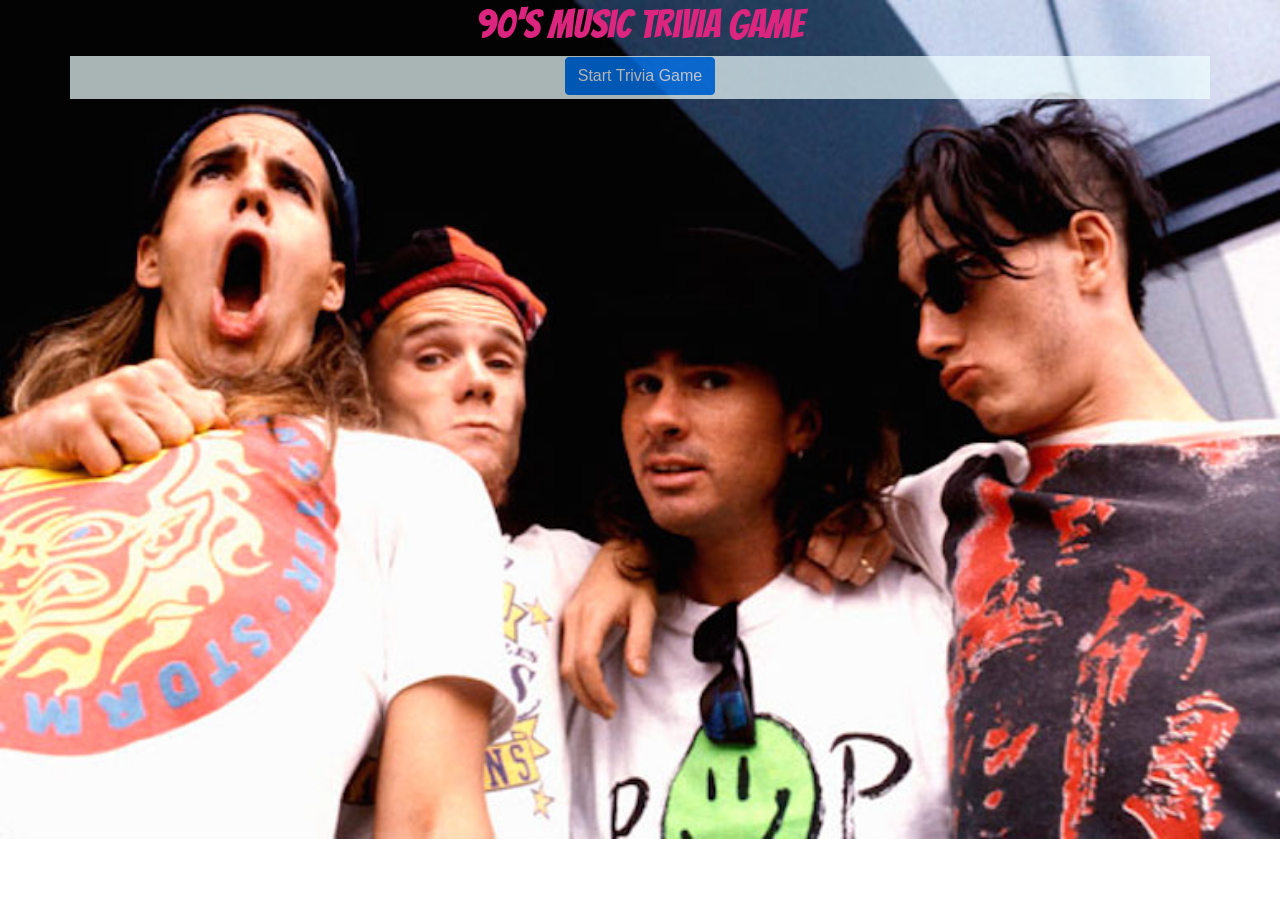
<file: index.html>
<!DOCTYPE html>
<html lang="en">
<head>
    <meta charset="UTF-8">
    <meta name="viewport" content="width=device-width, initial-scale=1.0">
    <meta http-equiv="X-UA-Compatible" content="ie=edge">
    <title>Homework05 - Jeff Mihalsky</title>

    <link rel="stylesheet" type="text/css" href="assets/css/reset.css">

    <link rel="stylesheet" href="https://stackpath.bootstrapcdn.com/bootstrap/4.1.3/css/bootstrap.min.css" integrity="sha384-MCw98/SFnGE8fJT3GXwEOngsV7Zt27NXFoaoApmYm81iuXoPkFOJwJ8ERdknLPMO" crossorigin="anonymous">

    <link href="https://fonts.googleapis.com/css?family=Bangers" rel="stylesheet">

    <link rel="stylesheet" type="text/css" href="assets/css/trivia.css">
</head>
<body>
    <header>
        <h1>90's Music Trivia Game</h1>
    </header>
    <div class="container">
        <div class="row">
            <div class="col-md-2"></div>
            <div id="timer" class="col-xs-12 col-sm-12 col-md-8"></div>
            <div class="col-md-2"></div>
        </div>
        <div class="row">
            <div class="col-md-2"></div>
            <div id="start" class="col-xs-12 col-sm-12 col-md-8">
                <button id="start_btn" class="btn btn-primary">Start Trivia Game</button>
            </div>
            <div class="col-md-2"></div>
        </div>
        <div class="row">
            <!-- <form> -->
                <div class="col-md-2"></div>
                <div class="col-xs-12 col-sm-12 col-md-8 sub">
                    <form class="ques-space"></form>
                </div>
                <div class="col-md-2"></div>
            <!-- </form> -->
        </div>
        <div class="row">
            <div class="col-md-2"></div>
            <div class="col-xs-12 col-sm-12 col-md-8 sub">
                <button id="submit" class="btn btn-primary">Submit</button>
            </div>
            <div class="col-md-2"></div>
        </div>
        <div class="row">
            <div class="col-md-2"></div>
            <div class="col-xs-12 col-sm-12 col-md-8 sub">
                <button id="reset" class="btn btn-primary">Try Again</button>
            </div>
            <div class="col-md-2"></div>
        </div>
        <div class="row">
            <div class="col-md-2"></div>
            <div class="col-xs-12 col-sm-12 col-md-8 sub">
                <button id="lvl2" class="btn btn-primary">Try Level 2?</button>
            </div>
            <div class="col-md-2"></div>
        </div>
    </div>
    <footer></footer>
    <script src="https://code.jquery.com/jquery-3.3.1.slim.min.js" integrity="sha384-q8i/X+965DzO0rT7abK41JStQIAqVgRVzpbzo5smXKp4YfRvH+8abtTE1Pi6jizo" crossorigin="anonymous"></script>
    <script src="https://cdnjs.cloudflare.com/ajax/libs/popper.js/1.14.3/umd/popper.min.js" integrity="sha384-ZMP7rVo3mIykV+2+9J3UJ46jBk0WLaUAdn689aCwoqbBJiSnjAK/l8WvCWPIPm49" crossorigin="anonymous"></script>
    <script src="https://stackpath.bootstrapcdn.com/bootstrap/4.1.3/js/bootstrap.min.js" integrity="sha384-ChfqqxuZUCnJSK3+MXmPNIyE6ZbWh2IMqE241rYiqJxyMiZ6OW/JmZQ5stwEULTy" crossorigin="anonymous"></script>

    <script src="assets/javascript/app.js"></script>
</body>
</html>
</file>
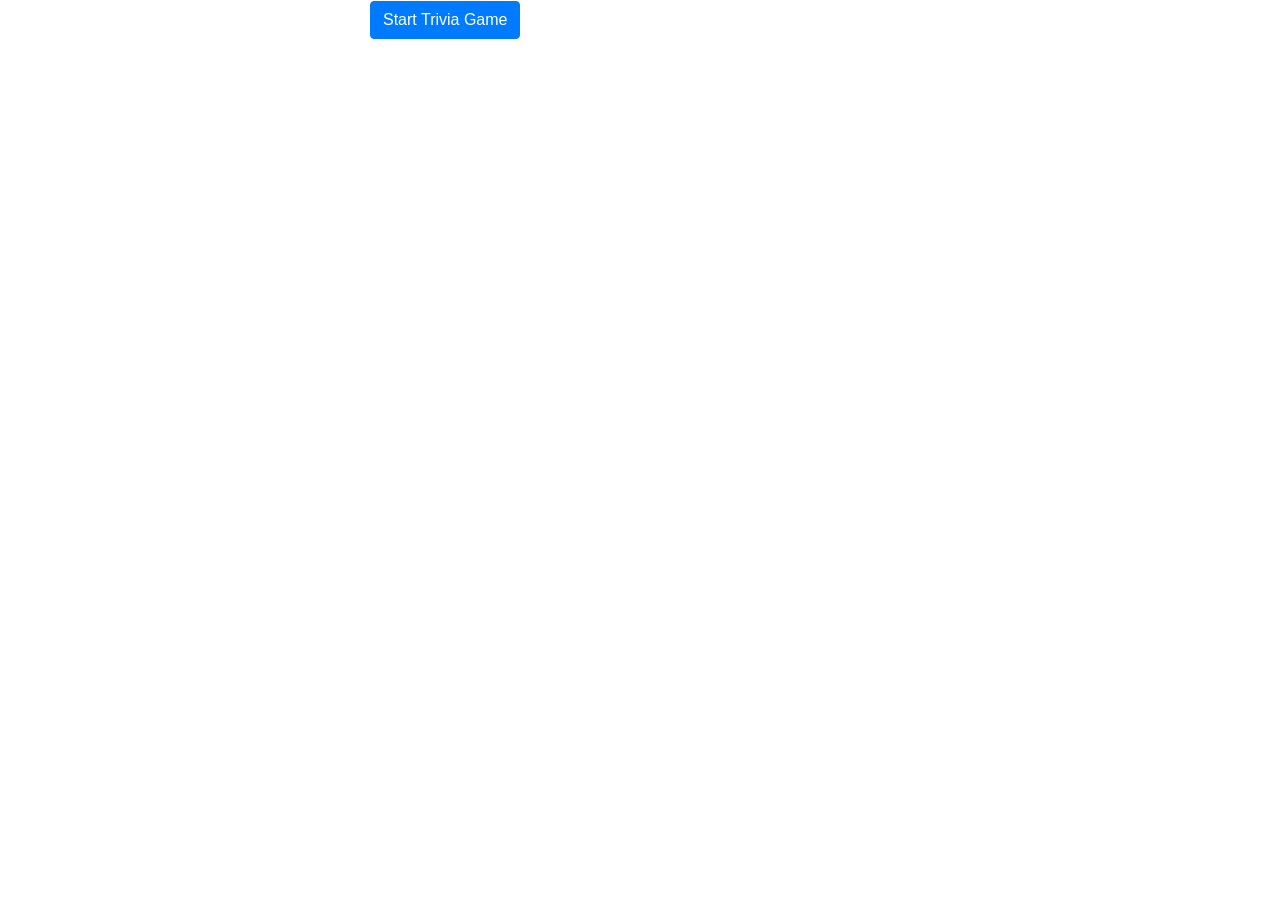
<file: quiz01.html>
<!DOCTYPE html>
<html lang="en">
<head>
    <meta charset="UTF-8">
    <meta name="viewport" content="width=device-width, initial-scale=1.0">
    <meta http-equiv="X-UA-Compatible" content="ie=edge">
    <title>Homework05 - Jeff Mihalsky</title>

    <link rel="stylesheet" type="text/css" href="assets/css/reset.css">

    <link rel="stylesheet" href="https://stackpath.bootstrapcdn.com/bootstrap/4.1.3/css/bootstrap.min.css" integrity="sha384-MCw98/SFnGE8fJT3GXwEOngsV7Zt27NXFoaoApmYm81iuXoPkFOJwJ8ERdknLPMO" crossorigin="anonymous">
</head>
<body>
    <header></header>
    <div class="container">
        <div class="row">
            <div class="col-md-3"></div>
            <div id="timer" class="col-xs-12 col-sm-12 col-md-6"></div>
            <div class="col-md-3"></div>
        </div>
        <div class="row">
            <div class="col-md-3"></div>
            <div id="start" class="col-xs-12 col-sm-12 col-md-6">
                <button id="start_btn" class="btn btn-primary">Start Trivia Game</button>
            </div>
            <div class="col-md-3"></div>
        </div>
        <div class="row">
            <div class="col-md-3"></div>
            <div class="col-xs-12 col-sm-12 col-md-6 ques-space"></div>
            <div class="col-md-3"></div>
        </div>
    </div>
    <footer></footer>
    <script src="https://code.jquery.com/jquery-3.3.1.slim.min.js" integrity="sha384-q8i/X+965DzO0rT7abK41JStQIAqVgRVzpbzo5smXKp4YfRvH+8abtTE1Pi6jizo" crossorigin="anonymous"></script>
    <script src="https://cdnjs.cloudflare.com/ajax/libs/popper.js/1.14.3/umd/popper.min.js" integrity="sha384-ZMP7rVo3mIykV+2+9J3UJ46jBk0WLaUAdn689aCwoqbBJiSnjAK/l8WvCWPIPm49" crossorigin="anonymous"></script>
    <script src="https://stackpath.bootstrapcdn.com/bootstrap/4.1.3/js/bootstrap.min.js" integrity="sha384-ChfqqxuZUCnJSK3+MXmPNIyE6ZbWh2IMqE241rYiqJxyMiZ6OW/JmZQ5stwEULTy" crossorigin="anonymous"></script>

    <script src="assets/javascript/app.js"></script>
</body>
</html>
</file>
<file: assets/css/trivia.css>
body{
    background: url("../images/rchp.jpg");
    background-repeat: no-repeat;
    background-size: cover;
}

.container{
    opacity: 0.7;
    background-color: azure;
    text-align: center;
}

.ques-space{
    opacity: 1;
}

#submit{
    display: none;
    text-align: center;
}

#reset{
    display: none;
    text-align: center;
}

#lvl2{
    display: none;
}

.sub{
    display: flex;
    align-items: center;
    justify-content: center;
}

header{
    font-family: 'Bangers', cursive;
    color: #DC257E;
    padding-left: 10%;
    padding-right: 10%;
    display: flex;
    align-items: center;
    justify-content: center;
}

input{
    padding-left: 2px;
    padding-right: 2px;
}

label{
    padding-left: 2px;
    padding-right: 2px;
}
</file>
